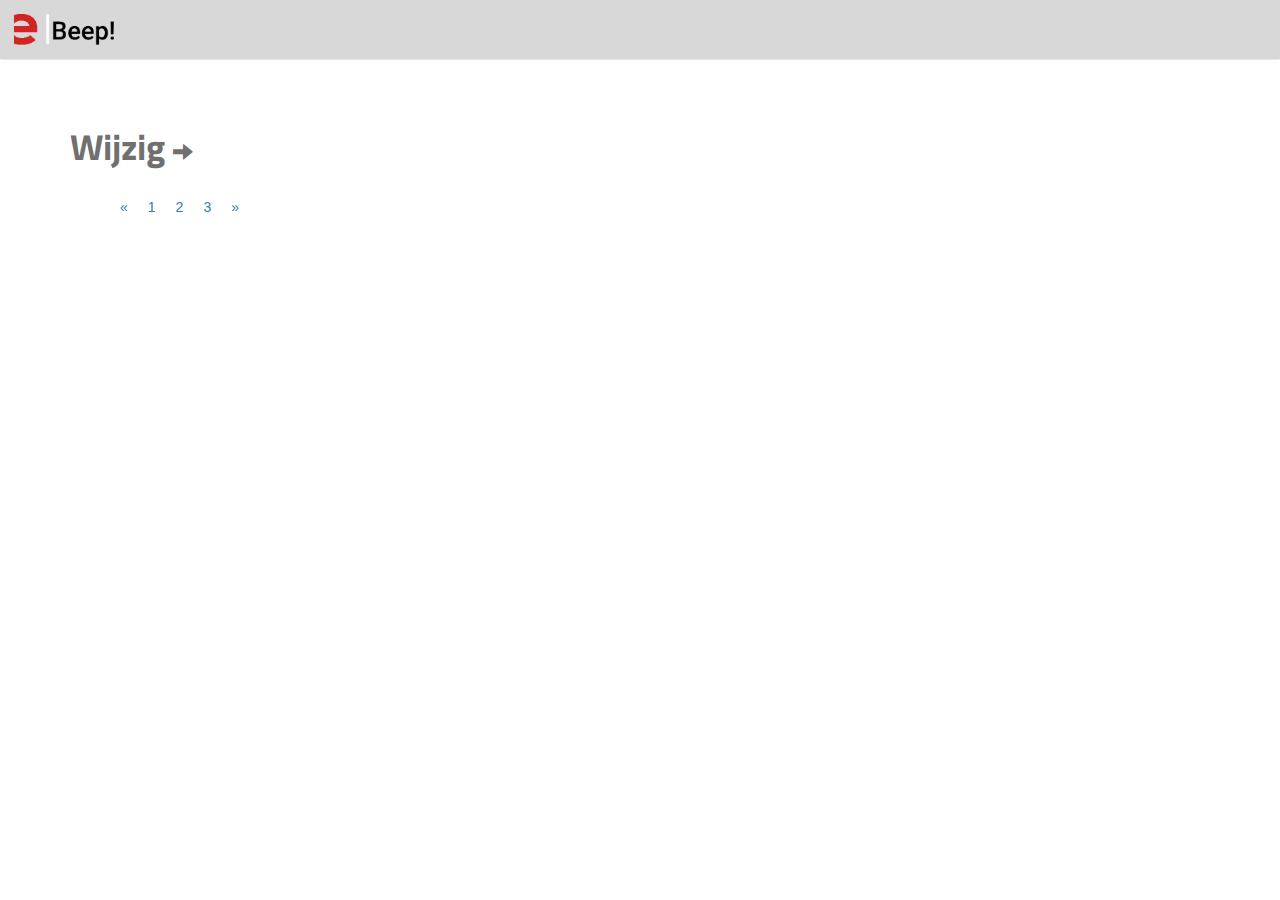
<file: library_application/index.html>
<!DOCTYPE html>
<html lang="en">
    <head>
        <meta charset="utf-8">
        <meta http-equiv="X-UA-Compatible" content="IE=edge">
        <meta name="viewport" content="width=device-width, initial-scale=1">
    
        <title>Admin</title>
        <!-- bootstrap CSS -->
        <link href="https://maxcdn.bootstrapcdn.com/bootstrap/3.3.7/css/bootstrap.min.css" rel="stylesheet" integrity="sha384-BVYiiSIFeK1dGmJRAkycuHAHRg32OmUcww7on3RYdg4Va+PmSTsz/K68vbdEjh4u" crossorigin="anonymous">

        <!-- custom CSS -->
        <link href="assets/css/style.css" rel="stylesheet" />

        <!-- Fonts -->
        <link href="https://fonts.googleapis.com/css?family=Roboto|Titillium+Web&display=swap" rel="stylesheet">
        
    </head>
    <body>
        <header>
            <nav class="navbar navbar-default">
                <div class="container-fluid top-bar">
                    <!-- Brand and toggle get grouped for better mobile display -->
                    <div class="navbar-header">
                        <button type="button" class="navbar-toggle collapsed" data-toggle="collapse" data-target="#bs-example-navbar-collapse-1" aria-expanded="false">
                            <span class="sr-only">Toggle navigation</span>
                            <span class="icon-bar"></span>
                        </button>
                        <a class="navbar-brand" href="index.html">
                            <img alt="Beep! logo" src="assets/images/logo.png">
                        </a>
                    </div>
              
                    <!-- Collect the nav links, forms, and other content for toggling -->
                    <div class="collapse navbar-collapse" id="bs-example-navbar-collapse-1">
                        <ul class="nav navbar-nav">
                            <!-- <li><a href="index.html"> Home</a></li> -->
                        </ul>
                    </div><!-- /.navbar-collapse -->
                </div><!-- /.container-fluid -->
              </nav>                 
        </header>

        <!-- our app will be injected here -->
        <div id="books"></div>
        
        <!-- jQuery library -->
        <script src="https://ajax.googleapis.com/ajax/libs/jquery/3.4.1/jquery.min.js"></script>
                
        <!-- bootstrap JavaScript -->
        <script src="https://maxcdn.bootstrapcdn.com/bootstrap/3.3.7/js/bootstrap.min.js" integrity="sha384-Tc5IQib027qvyjSMfHjOMaLkfuWVxZxUPnCJA7l2mCWNIpG9mGCD8wGNIcPD7Txa" crossorigin="anonymous"></script>

        <!-- bootbox for confirm pop up -->
        <script src="assets/js/bootbox.min.js"></script>
        
        <!-- Validate forms -->
        <script src="assets/js/validate.js"></script>

        <!-- Filter -->
        <script src="assets/js/filter.js"></script>

        <!-- Pagination -->
        <script src="assets/js/pagination.min.js"></script>

        <!-- app js script -->
        <script src="app.js"></script>

        <!-- products scripts -->
        <script src="products/read-books.js"></script>
        <script src="products/create-book.js"></script>
        <script src="products/read-one-book.js"></script>
        <script src="products/update-book.js"></script>
        <script src="products/delete-book.js"></script>
        <script src="products/books.js"></script>
        <script src="products/search-books.js"></script>
    </body>
</html>
</file>
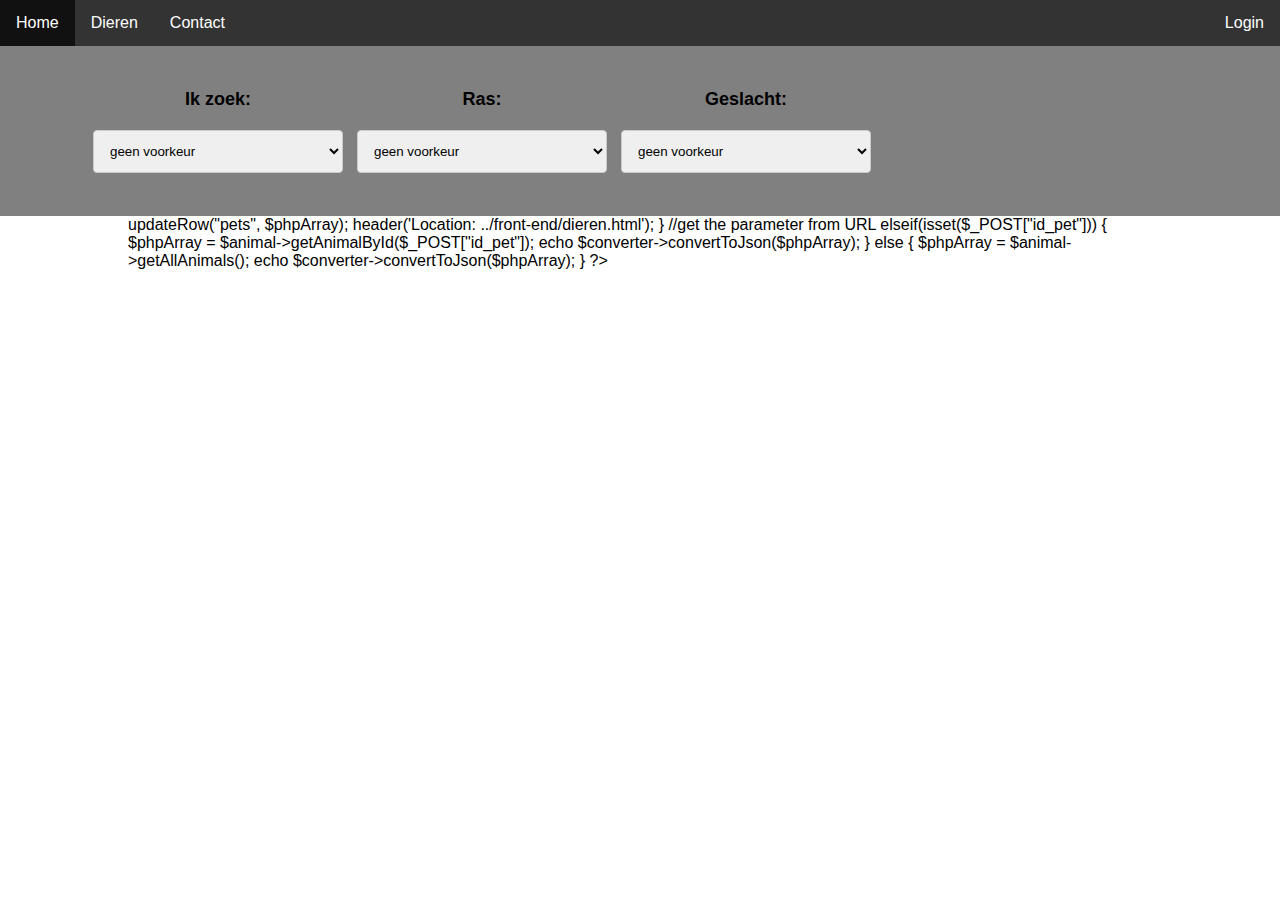
<file: pet_rental/front-end/dieren_user.html>
<!DOCTYPE html>
<html lang="en">
	<head>
		<title>Dieren</title>
		<link rel="stylesheet" href="style/style.css">
		
		<script src="https://code.jquery.com/jquery-3.2.1.min.js"></script>
	</head>

	<body>
		<header>
			<nav>
				<ul>
					<li><a href="index.html">Home</a></li>
                    <li><a href="dieren.html">Dieren</a></li>
					<li><a href="contact.html">Contact</a></li>
					<div class="topnav-right">
						<li><a href="login.html">Login</a></li>
					</div>
				</ul>
			</nav>
        </header>
        <div class="filter">
            <table id="filter_table"><form action="dieren_user.html">
                <thead>
                    <th>Ik zoek:</th>
                    <th>Ras:</th>
                    <th>Geslacht:</th>
                </thead>
                <tr>
                    <td>  
                        <!-- Idee: een filter op basis van beschikbaarheid? -->
                        <!-- FIX: Javascript array loopen om gegevens te tonen -->
                        <select name="dieren">
                            <option value="none">geen voorkeur</option>
                            <option value="kat">kat</option>
                            <option value="hond">hond</option>
                            <option value="olifant">olifant</option>
                        </select>
                    </td>
                    <td>
                        <!-- FIX: Javascript, sql, zorgen dat de juiste rassen worden getoond van het juiste dier -->
                        <select name="ras">
                            <option value="none">geen voorkeur</option>
                            <option value="ras1">ras1</option>
                            <option value="ras2">ras2</option>
                            <option value="ras2">ras3</option>
                        </select>
                    </td>
                    <td>
                         <select name="geslacht">
                            <option value="">geen voorkeur</option>
                            <option value="mannelijk">mannelijk</option>
                            <option value="vrouwelijk">vrouwelijk</option>
                        </select>
                    </td>
                </tr>
            </form></table>
        </div>

		<div class="container">
			<div class="panel"> <!--This panel can be hidden when details page is requested-->
			</div>
        </div>
        
        <div id="myModal" class="modal">

            <!-- Modal content -->
            <div class="modal-content">
                <span class="close">&times;</span>
                <p id="textTest"></p>
            </div>
        </div>

	</body>
	<script type="text/javascript" src="js/javascript_user.js"></script>
</html>
</file>
<file: library_application/assets/css/style.css>
/** TABLE STYLING **/
.m-b-15px {
  margin-bottom: 15px;
}
.w-5-pct {
  width: 5%;
}
.w-10-pct {
  width: 10%;
}
.w-15-pct {
  width: 15%;
}
.w-20-pct {
  width: 20%;
}
.w-30-pct {
  width: 30%;
}
.display-none {
  display: none;
}
.padding-bottom-2em {
  padding-bottom: 2em;
}
.width-30-pct {
  width: 30%;
}
.width-40-pct {
  width: 40%;
}
.overflow-hidden {
  overflow: hidden;
}
.margin-right-1em {
  margin-right: 1em;
}
.right-margin {
  margin: 0 0.5em 0 0;
}
.margin-bottom-1em {
  margin-bottom: 1em;
}
.margin-zero {
  margin: 0;
}
.text-align-center {
  text-align: center;
}
.float_left {
  float: left;
}
.table-striped > tbody > tr:nth-of-type(odd) {
  background-color: #efefef;
}

/* Curved table */
.table-curved {
  border-collapse: separate;
  border: solid #ddd 1px;
  border-radius: 6px;
  border-left: 0px;
  border-top: 0px;
}
.table-curved > thead:first-child > tr:first-child > th {
  border-bottom: 0px;
  border-top: solid #ddd 1px;
}
.table-curved td,
.table-curved th {
  border-left: 1px solid #ddd;
  border-top: 1px solid #ddd;
}
.table-curved > :first-child > :first-child > :first-child {
  border-top-left-radius: 6px;
}
.table-curved > :first-child > :first-child > :last-child {
  border-top-right-radius: 6px;
}
.table-curved > :last-child > :last-child > :first-child {
  border-bottom-left-radius: 6px;
}
.table-curved > :last-child > :last-child > :last-child {
  border-bottom-right-radius: 6px;
}
/* Curved table */
.table-split {
  width: 75%;
  float: right;
}
/* ICON IN TABLE */
.glyphicon.glyphicon-sort-by-alphabet,
.glyphicon.glyphicon-sort-by-order {
  color: #076ec3;
  margin: 0 0 0 15px;
  font-size: 16px;
  cursor: pointer;
}
/** TABLE STYLING **/

/** FONTS  **/
/* Needed when font is removed form google font database */
@font-face {
  font-family: "Roboto";
  src: url("../fonts/Roboto/Roboto-Regular.ttf") format("ttf");
}
@font-face {
  font-family: "Roboto_bold";
  font-weight: bold;
  src: url("../fonts/Roboto/Roboto-Bold.ttf") format("ttf");
}
@font-face {
  font-family: "Titillium Web";
  src: url("../fonts/TitilliumWeb/TitilliumWeb-Regular.ttf") format("ttf");
}
@font-face {
  font-family: "Titillium bold";
  src: url("../fonts/TitilliumWeb/TitilliumWeb-Bold.ttf") format("ttf");
}
/* Needed when font is removed form google font database */

h1,
h3 {
  font-family: "titillium web", sans-serif;
  color: #707070;
}
h1 {
  font-weight: bold;
}
p {
  font-family: "Roboto", sans-serif;
}
/** FONTS **/

/** Navigation OVERRIDES **/
li {
  list-style: none;
  float: left;
  padding: 10px;
}
.navbar-brand > img {
  width: 100px;
  margin-top: 0px;
}
.navbar-default {
  background-color: #d8d8d8;
  margin: -2px;
}
.navbar-default .navbar-nav > li > a {
  color: #000;
  font-family: "Roboto", sans-serif;
}
.top-bar{
  height: 60px;
}
/** Navigation **/

.page-header {
  border-bottom: none;
}

/** BUTTONS **/
.btn-primary,
.btn-primary:hover,
.btn-primary:active,
.btn-primary:focus,
.btn-primary:active:focus {
  background-color: #076ec3;
  border-color: #076ec3;
}
.btn-info,
.btn-info:hover,
.btn-info:active,
.btn-info:focus,
.btn-info:active:focus {
  background-color: #f2c76c;
  border-color: #f2c76c;
}
.btn-danger,
.btn-danger:hover,
.btn-danger:active,
.btn-danger:focus,
.btn-danger:active:focus {
  background-color: #c3072b;
  border-color: #c3072b;
}
.create-book-button,
.create-book-button:hover {
  color: white;
  background-color: #076ec3;
  border-color: #076ec3;
}
.create-book-button-confirm,
.create-book-button-confirm:hover {
  color: white;
  background-color: #439f32;
  border-color: #439f32;
  float: right;
}
.btn-confirm,
.btn-confirm:hover,
.btn-confirm:active,
.btn-confirm:focus,
.btn-confirm:active:focus {
  color: white;
  background-color: #439f32;
  border-color: #439f32;
  margin: 10px 0px;
}
.button-margin {
  margin-top: -75px;
}
.buttons {
  margin: 5px 0px;
}
.change-image{margin: 20px 0 0 0;}

input[type="file"] {
  color: #707070;
  background-color: #efefef;
  border-color: #efefef;
}
/** BUTTONS **/

/** ICONS **/
.glyphicon-search {
  color: #076ec3;
}
/** ICONS **/

/* SEARCH BAR */
.search-bar {
  padding-bottom: 25px;
}

.search-bar input {
  height: 33px;
}

/** SEARCH BAR **/

/* Form Styling */
textarea {
  resize: vertical;
}
/* Form Styling */

.read-one-book-image {
  float: left;
}

/* Filters */
#filter-list {
  margin-left: 10px;
}
#myBtnContainer {
  width: 100%;
  float: left;
  margin: 0px 30px 30px 0px;
}
.filterDiv {
  background-color: #2196f3;
  color: #ffffff;
  width: 100px;
  line-height: 100px;
  text-align: center;
  margin: 2px;
  display: none;
  float: left;
}
.show_content {
  display: block;
}
.container_filter {
  margin-bottom: 20px;
  float: left;
  overflow: hidden;
}

/* Style the buttons */
.btnfilter {
  border: none;
  outline: none;
  padding: 12px 16px;
  background-color: #f1f1f1;
  cursor: pointer;
}
.btnfilter:hover {
  background-color: #ddd;
}
.btnfilter.active {
  background-color: #666;
  color: white;
}

/* UPDATE HEADING */
.glyphicon.glyphicon-arrow-right {
  font-size: 20px;
}
input[type="file"] {
  display: none;
}
</file>
<file: pet_rental/front-end/style/style.css>
body{
  margin: 0;
  padding: 0;
  font-family: arial;
}

/** NAVIGATION **/

nav{
  margin: 0 auto;
  width: 100%;
}

ul {
  list-style-type: none;
  margin: 0;
  padding: 0;
  overflow: hidden;
  background-color: #333;
}
li {
  float: left;
}
li a {
  display: block;
  color: white;
  text-align: center;
  padding: 14px 16px;
  text-decoration: none;
}
li a:hover {
  background-color: #111;
}
.topnav-right {
  float: right;
}
/** NAVIGATION **/



/** INDEX PAGE **/
.slideshow-container {
  max-width: 100%;
  position: relative;
  margin: auto;
}
.mySlides {
  display: none;
}
.prev, .next {
  cursor: pointer;
  position: absolute;
  top: 50%;
  width: auto;
  margin-top: -22px;
  padding: 16px;
  color: #333;
  font-weight: bold;
  font-size: 40px;
  transition: 0.6s ease;
  border-radius: 0 3px 3px 0;
  user-select: none;
}
.next {
  right: 0;
  border-radius: 3px 0 0 3px;
}
.prev:hover, .next:hover {
  background-color: rgba(255, 255, 255, 0.8);
}
.text {
  color: #333;
  width: 100%;
  text-align: left;
  margin-left: 8%;
}

.sub_text {
  color: rgb(107, 107, 107);
  width: 100%;
  text-align: left;
  margin-left: 8%;
}

p {
  color: rgb(107, 107, 107);
}

.fade {
  -webkit-animation-name: fade;
  -webkit-animation-duration: 1.5s;
  animation-name: fade;
  animation-duration: 1.5s;
}
img .slider-img{
  width: 100%;
  height: 400px;
}
.image-text{
  position: absolute;
  top: 62%;
  right: 3%;
  width: 400px;
  height: 150px;
  background-color: white;
  border-radius: 8px;
  border-bottom: 0.5px solid #333;
}

.container{
  margin: 0 auto;
  width: 80%;
}

.container .btn {
  margin: 15px 0px;
  background-color: #333;
  color: white;
  font-size: 16px;
  padding: 12px 24px;
  border: none;
  cursor: pointer;
  border-radius: 5px;
  text-align: center;
  position: absolute;
  top: 44%;
  right: 8%;
}
@-webkit-keyframes fade {
  from {opacity: .4}
  to {opacity: 1}
}
@keyframes fade {
  from {opacity: .4}
  to {opacity: 1}
}

/** MAIN **/
.main {
  float: left;
  width: 30%;
  position: relative;
  text-align: center;
  margin-bottom: 20px;
  padding: 20px;
}

/** MAIN **/

/** FOOTER **/
footer {
  height: 160px;
  width: 100%;
  float: left;
  background-color: #333;
}
h2.footer{
  color: rgb(180, 180, 180);
}
.footer1 {
  float: left;
  width: 33.33333%;
  position: relative;
  text-align: center;
}
.footer2 {
  float: left;
  width: 33.33333%;
  position: relative;
  text-align: center;
}
.footer3 {
  float: left;
  width: 33.33333%;
  position: relative;
  text-align: center;
}
.two{
  list-style-type: none;
  margin: 10px;
  padding: 0;
  overflow: hidden;
  text-align: center;
}
.two>a{
  margin: 10px;
  color: rgb(117, 117, 117);
  text-decoration: none;
}
/** FOOTER **/
/** INDEX PAGE **/



/** DIEREN PAGE **/
/** TABLE **/
h2.animals{
  text-align: center;
  margin-bottom: 50px;
}
th{
  width: 250px;
}
td{
  width: 145px;
  text-align: center;
}
/** TABLE **/

.pagetitle{
  text-align: center;
}
input[type="text"]:disabled {
  background: rgb(219, 219, 219);
}
.select_animal{
  background-color: white;
  height: 40px;
}

/** BUTTONS **/
input[type=button] {
  background-color: #333;
  color: white;
  padding: 12px 20px;
  border: none;
  border-radius: 4px;
  cursor: pointer;
  font-size: 14px;
  font-family: arial;
  margin: 0 15px 15px 0;
}
/** BUTTONS **/
/** DIEREN PAGE **/

/** CONTACT PAGE **/
form{
  margin: 0 auto;
  padding: 40px 0 0 0;
  width: 524px;
}
input[type=text], select, textarea {
  width: 100%;
  padding: 12px;
  border: 1px solid #ccc;
  border-radius: 4px;
  box-sizing: border-box;
  margin-top: 6px;
  margin-bottom: 16px;
  resize: vertical;
}

input[type=email], select, textarea {
  width: 100%;
  padding: 12px;
  border: 1px solid #ccc;
  border-radius: 4px;
  box-sizing: border-box;
  margin-top: 6px;
  margin-bottom: 16px;
  resize: vertical;
}

input[type=submit] {
  background-color: #333;
  color: white;
  padding: 12px 20px;
  border: none;
  border-radius: 4px;
  cursor: pointer;
  font-size: 14px;
  font-family: arial;
}
input[type=submit]:hover {
  background-color: #111;
}

input:invalid {
  border: 1px dotted rgb(180, 0, 0);
}

input[type=password]:invalid {
  border: 1px dotted rgb(180, 0, 0);
}

input:valid {
  border: 1px solid rgb(151, 180, 151);
}

input[type=password]:invalid:focus {
  background-image: radial-gradient(circle, rgba(255,255,255,1) 0%, rgba(180,0,0,0.17) 100%);;
}

label { 
  display: block; 
  width: 100%; 
}
/** CONTACT PAGE **/


/** LOGIN **/
input[type=password i], select, textarea {
  width: 100%;
  padding: 12px;
  border: 1px solid #ccc;
  border-radius: 4px;
  box-sizing: border-box;
  margin-top: 6px;
  margin-bottom: 16px;
  resize: vertical;
}
#register_link {
  color: black;
  font-size: small;
  margin-left: 2%;
}
input[type="radio"] {
  margin-right: 2%;
}
.gender_radio {
  margin-top: 2%;
}
/** LOGIN **/


/** SHOPPING_CART **/
.filter {
  background-color: gray;
  padding: 30px 12px 40px 80px; 
  font-size: 18px;
  width: 100%; 
  height: 100px;  
}
#filter_table {
  border-spacing: 12px; 
}
/** FIX: IMG width and height responsive maken **/
img .shopping{
  width: 300px; 
  max-height: 200px;
}
/** Gedeelte voor modal **/
.modal {
  display: none; /* Hidden by default */
  position: fixed; /* Stay in place */
  z-index: 1; /* Sit on top */
  padding-top: 100px; /* Location of the box */
  left: 0;
  top: 0;
  width: 100%; /* Full width */
  height: 100%; /* Full height */
  overflow: auto; /* Enable scroll if needed */
  background-color: rgb(0,0,0); /* Fallback color */
  background-color: rgba(0,0,0,0.4); /* Black w/ opacity */
}
/* Modal Content */
.modal-content {
  background-color: #fefefe;
  margin: auto;
  padding: 20px;
  border: 1px solid #888;
  width: 40%;
  height: 40%;
}
/* The Close Button */
.close {
  color: #aaaaaa;
  float: right;
  font-size: 28px;
  font-weight: bold;
}
.close:hover,
.close:focus {
  color: #000;
  text-decoration: none;
  cursor: pointer;
}
/** SHOPPING_CART **/
</file>
